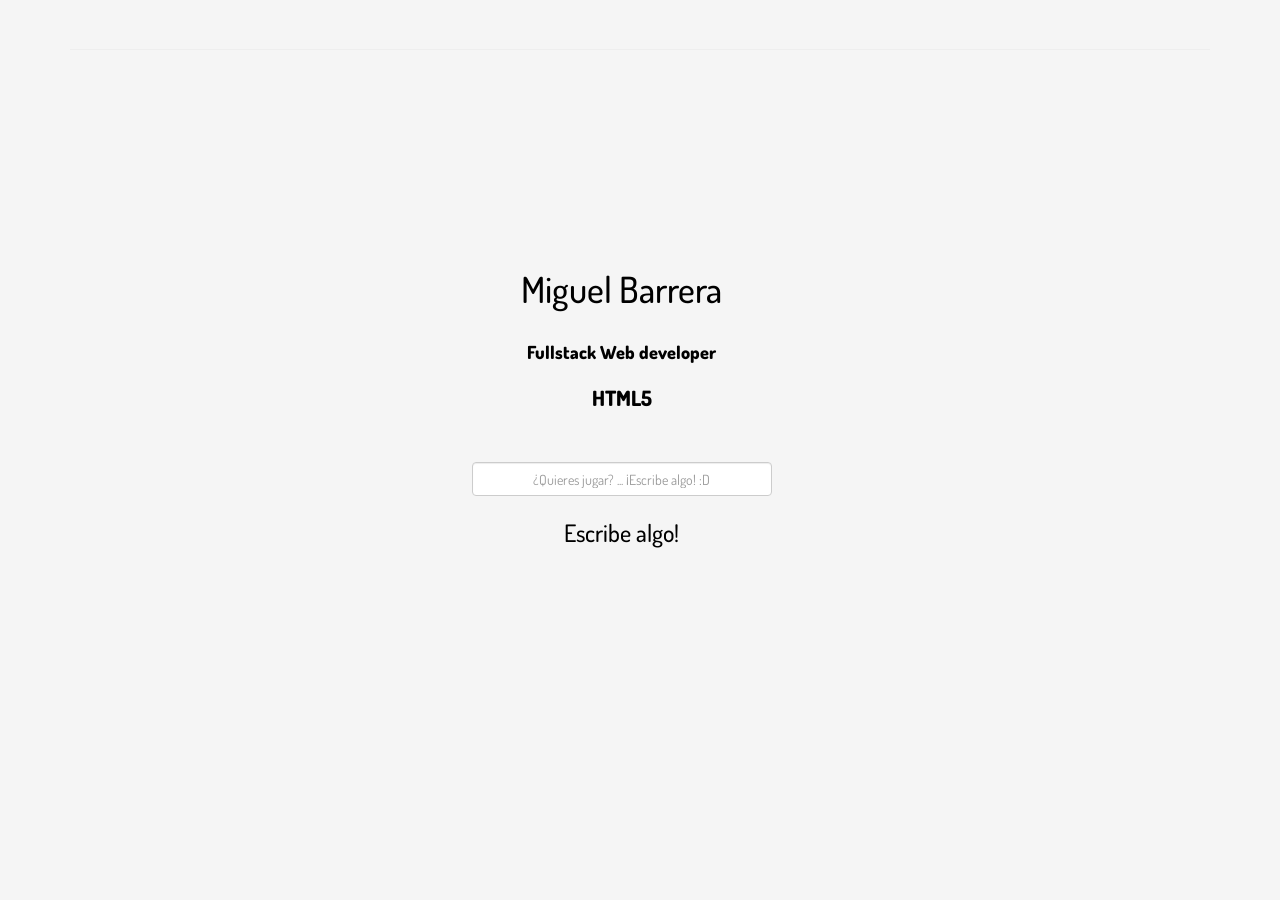
<file: index.html>
<!DOCTYPE html>
<html>
  <head>
    <meta charset="utf-8" />
    <title>Resume | CV</title>

    <meta
      name="viewport"
      content="width=device-width, initial-scale=1, maximum-scale=1, user-scalable=no"
    />

    <!-- Estilos de la master -->
    <link rel="stylesheet" href="bootstrap/css/bootstrap.min.css" />
    <link rel="stylesheet" href="lib/estilo.css" />

    <!-- Estilos de los recursos adicionales -->
  </head>

  <body>
    <div class="container modal-window">
      <div class="page-header">
        <h1 class="fixedSize centrar">Miguel Barrera</h1>
        <h4 class="fixedSize centrar" id="me"></h4>
        <p class="lead fixedSize centrar shuffleEffect"></p>
        <h3 class="fixedSize centrar algo">Escribe algo!</h3>
      </div>
    </div>

    <!-- Editar desde aquí  -->
    <div class="container">
      <div>
        <input
          type="text"
          placeholder="¿Quieres jugar? ... ¡Escribe algo! :D"
          class="form-control inputText fixedSize centrar textEffect"
        />
      </div>
      <!-- Hasta aquí modificaremos -->
    </div>

    <!-- 
    <div>
      <div class="contact-form">
        <img src="/statics/images/samuel-zeller-158996-unsplash.jpg" alt="" class="avatar">
        <h3> contacto </h3>
        <form action=""></form>
        <p>email</p>
        <input type="text" placeholder="enter email"> 
      </div>
    </div> -->

    <!-- Librerías adicionales -->
    <script src="lib/jquery.min.js"></script>
    <script src="bootstrap/js/bootstrap.min.js"></script>

    <!-- Librerías de plugins -->
    <script src="plugins/shuffleLettersPlugin/jquery.shuffleLetters.js"></script>

    <!-- Archivo personalizado de Javascript -->
    <script src="lib/effect.js"></script>
  </body>
</html>
</file>
<file: lib/estilo.css>
@import url(http://fonts.googleapis.com/css?family=Lato:300,400,700|Dosis:200,600);

body {
    font-family: 'Dosis', 'Lato', sans-serif;
    color: #000;
    background-color: whitesmoke;
    /* background-image: url("/statics/images/wallpapersden.com_room-robots-laboratory_1920x1080.jpg"); */
    background-repeat: no-repeat;
    background-position: center center;
    background-attachment: fixed;
    -o-background-size: 100% 100%, auto;
    -moz-background-size: 100% 100%, auto;
    -webkit-background-size: 100% 100%, auto;
    background-size: 100% 100%, auto;
}


.fixedSize {
    margin: 20px;
}

.centrar {
    text-align: center;
}

h1 {
    font-weight: 500;
    position: fixed;
    top: 30%;
    left: 47%;
    transform: translate(-50%, -50%);
}

h4 {
    font-weight: 900;
    position: fixed;
    top: 37%;
    left: 47%;
    transform: translate(-50%, -50%);
}


h3 {
    position: fixed;
    top: 57%;
    left: 47%;
    transform: translate(-50%, -50%);
}

p {
    font-weight: 900 !important;
    position: fixed;
    top: 42%;
    left: 47%;
    transform: translate(-50%, -50%);
}

input {
    position: fixed;
    display: contents;
    
    width: 300px !important;
    top: 51%;
    left: 47%;
    transform: translate(-50%, -50%);

}
</file>
